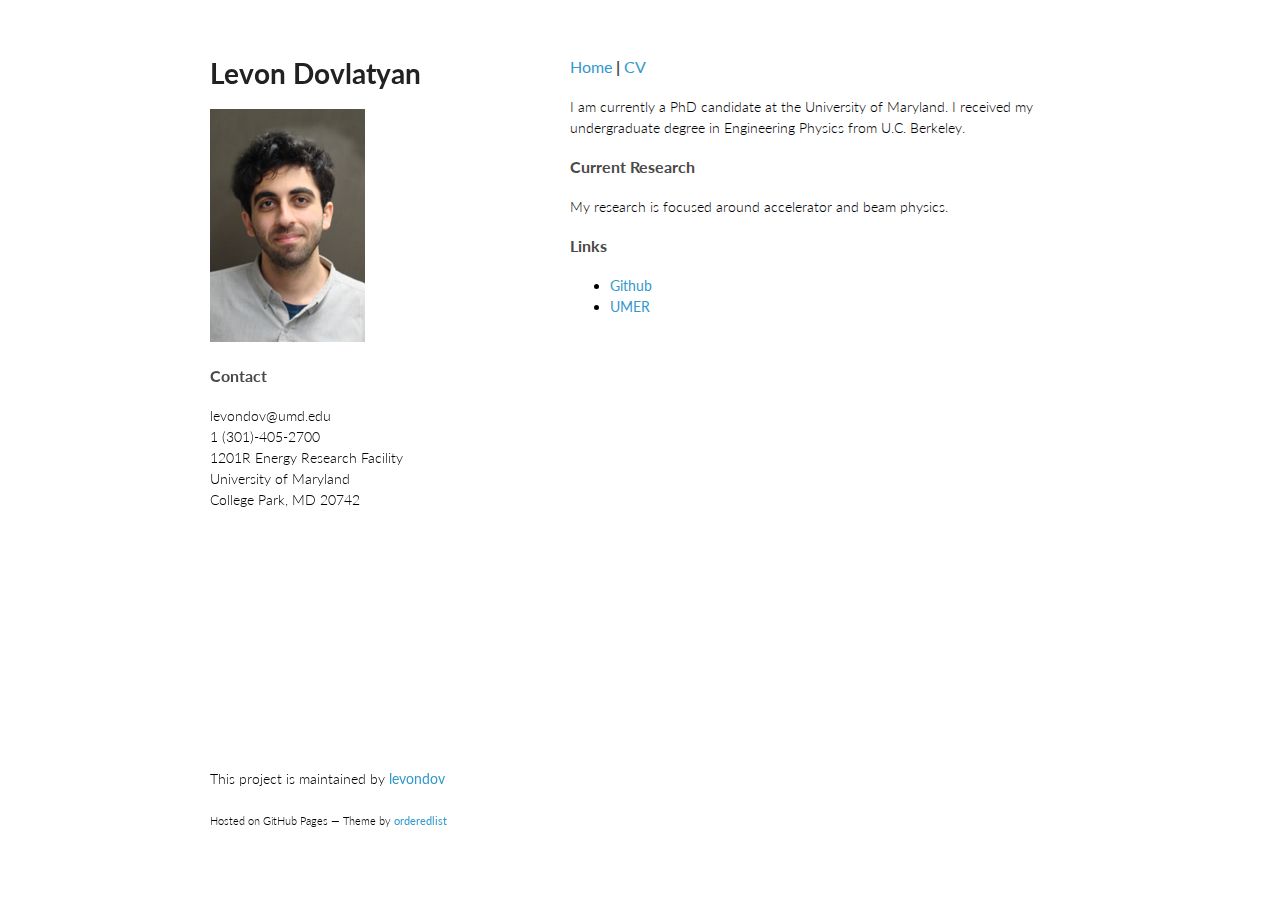
<file: index.html>
<!doctype html>
<html>
  <head>
    <meta charset="utf-8">
    <meta http-equiv="X-UA-Compatible" content="chrome=1">
    <title>Levon&#39;s Grad School App</title>

    <link rel="stylesheet" href="stylesheets/styles.css">
    <link rel="stylesheet" href="stylesheets/github-light.css">
    <meta name="viewport" content="width=device-width, initial-scale=1, user-scalable=no">
    <!--[if lt IE 9]>
    <script src="//html5shiv.googlecode.com/svn/trunk/html5.js"></script>
    <![endif]-->
  </head>
  <body>
    <div class="wrapper">
      <header>
        <h1>Levon Dovlatyan</h1>
        <img src="Dovlatyan2017Levon.png">
        <p></p>

        <p class="view">
        <h3> Contact</h3>
        levondov@umd.edu </br>        
        1 (301)-405-2700 </br>
        1201R Energy Research Facility </br>
        University of Maryland </br>
        College Park, MD 20742 </br>
        
        </p>



      </header>
      <section>
        <h3>
        <a id="welcome-to-github-pages" class="anchor" href="#welcome-to-github-pages" aria-hidden="true"><span class="octicon octicon-link"></span></a>
		<div id="nav"><a href="index.html">Home</a> | <a href="cv/levon_dovlatyan_cv.pdf">CV</a> </div>
		<div id="bg"></div>


        </h3>

<p>I am currently a PhD candidate at the University of Maryland. I received my undergraduate degree in Engineering Physics from U.C. Berkeley. </p>

<h3>
<a id="designer-templates" class="anchor" href="#designer-templates" aria-hidden="true"><span class="octicon octicon-link"></span></a>Current Research</h3>

My research is focused around accelerator and beam physics.

<p>
<h3>
<a id="designer-templates" class="anchor" href="#designer-templates" aria-hidden="true"><span class="octicon octicon-link"></span></a>Links</h3>

				<div class="box">
					<ul>
						<li><a href="https://github.com/levondov/" target="_blank">Github</a></li>
						<li><a href="http://www.umer.umd.edu/" target="_blank">UMER</a></li>
					</ul>
				</div>
</p>

      </section>
      <footer>
        <p>This project is maintained by <a href="https://github.com/levondov">levondov</a></p>
        <p><small>Hosted on GitHub Pages &mdash; Theme by <a href="https://github.com/orderedlist">orderedlist</a></small></p>
      </footer>
    </div>
    <script src="javascripts/scale.fix.js"></script>
    
  </body>
</html>
</file>
<file: stylesheets/styles.css>
@import url(https://fonts.googleapis.com/css?family=Lato:300italic,700italic,300,700);

body {
  padding:50px;
  font:14px/1.5 Lato, "Helvetica Neue", Helvetica, Arial, sans-serif;
  color:black;
  font-weight:300;
}

h1, h2, h3, h4, h5, h6 {
  color:#222;
  margin:0 0 20px;
}

p, ul, ol, table, pre, dl {
  margin:0 0 20px;
}

h1, h2, h3 {
  line-height:1.1;
}

h1 {
  font-size:28px;
}

h2 {
  color:#393939;
}

h3, h4, h5, h6 {
  color:#494949;
}

a {
  color:#39c;
  font-weight:400;
  text-decoration:none;
}

a small {
  font-size:11px;
  color:#777;
  margin-top:-0.6em;
  display:block;
}

.wrapper {
  width:860px;
  margin:0 auto;
}

blockquote {
  border-left:1px solid #e5e5e5;
  margin:0;
  padding:0 0 0 20px;
  font-style:italic;
}

code, pre {
  font-family:Monaco, Bitstream Vera Sans Mono, Lucida Console, Terminal;
  color:#333;
  font-size:12px;
}

pre {
  padding:8px 15px;
  background: #f8f8f8;
  border-radius:5px;
  border:1px solid #e5e5e5;
  overflow-x: auto;
}

table {
  width:100%;
  border-collapse:collapse;
}

th, td {
  text-align:left;
  padding:5px 10px;
  /*border-bottom:1px solid #e5e5e5;*/
}

dt {
  color:#444;
  font-weight:700;
}

th {
  color:#444;
}

img {
  max-width:100%;
}

header {
  width:270px;
  float:left;
  position:fixed;
}

header ul {
  list-style:none;
  height:40px;

  padding:0;

  background: #eee;
  background: -moz-linear-gradient(top, #f8f8f8 0%, #dddddd 100%);
  background: -webkit-gradient(linear, left top, left bottom, color-stop(0%,#f8f8f8), color-stop(100%,#dddddd));
  background: -webkit-linear-gradient(top, #f8f8f8 0%,#dddddd 100%);
  background: -o-linear-gradient(top, #f8f8f8 0%,#dddddd 100%);
  background: -ms-linear-gradient(top, #f8f8f8 0%,#dddddd 100%);
  background: linear-gradient(top, #f8f8f8 0%,#dddddd 100%);

  border-radius:5px;
  border:1px solid #d2d2d2;
  box-shadow:inset #fff 0 1px 0, inset rgba(0,0,0,0.03) 0 -1px 0;
  width:270px;
}

header li {
  width:89px;
  float:left;
  border-right:1px solid #d2d2d2;
  height:40px;
}

header ul a {
  line-height:1;
  font-size:11px;
  color:#999;
  display:block;
  text-align:center;
  padding-top:6px;
  height:40px;
}

strong {
  color:#222;
  font-weight:700;
}

header ul li + li {
  width:88px;
  border-left:1px solid #fff;
}

header ul li + li + li {
  border-right:none;
  width:89px;
}

header ul a strong {
  font-size:14px;
  display:block;
  color:#222;
}

section {
  width:500px;
  float:right;
  padding-bottom:50px;
}

small {
  font-size:11px;
}

hr {
  border:0;
  background:#e5e5e5;
  height:1px;
  margin:0 0 20px;
}

footer {
  width:270px;
  float:left;
  position:fixed;
  bottom:50px;
}

iframe {
  -moz-transform: scale(0.50, 0.50); 
  -webkit-transform: scale(0.50, 0.50); 
  -o-transform: scale(0.50, 0.50);
  -ms-transform: scale(0.50, 0.50);
  transform: scale(0.40, 0.40); 
  -moz-transform-origin: top left;
  -webkit-transform-origin: top left;
  -o-transform-origin: top left;
  -ms-transform-origin: top left;
  transform-origin: top left;
}

@media print, screen and (max-width: 960px) {

  div.wrapper {
    width:auto;
    margin:0;
  }

  header, section, footer {
    float:none;
    position:static;
    width:auto;
  }

  header {
    padding-right:320px;
  }

  section {
    border:1px solid #e5e5e5;
    border-width:1px 0;
    padding:20px 0;
    margin:0 0 20px;
  }

  header a small {
    display:inline;
  }

  header ul {
    position:absolute;
    right:50px;
    top:52px;
  }
}

@media print, screen and (max-width: 720px) {
  body {
    word-wrap:break-word;
  }

  header {
    padding:0;
  }

  header ul, header p.view {
    position:static;
  }

  pre, code {
    word-wrap:normal;
  }
}

@media print, screen and (max-width: 480px) {
  body {
    padding:15px;
  }

  header ul {
    display:none;
  }
}

@media print {
  body {
    padding:0.4in;
    font-size:12pt;
    color:#444;
  }
}
</file>
<file: stylesheets/github-light.css>
/*
   Copyright 2014 GitHub Inc.

   Licensed under the Apache License, Version 2.0 (the "License");
   you may not use this file except in compliance with the License.
   You may obtain a copy of the License at

       http://www.apache.org/licenses/LICENSE-2.0

   Unless required by applicable law or agreed to in writing, software
   distributed under the License is distributed on an "AS IS" BASIS,
   WITHOUT WARRANTIES OR CONDITIONS OF ANY KIND, either express or implied.
   See the License for the specific language governing permissions and
   limitations under the License.

*/

.pl-c /* comment */ {
  color: #969896;
}

.pl-c1      /* constant, markup.raw, meta.diff.header, meta.module-reference, meta.property-name, support, support.constant, support.variable, variable.other.constant */,
.pl-s .pl-v /* string variable */ {
  color: #0086b3;
}

.pl-e  /* entity */,
.pl-en /* entity.name */ {
  color: #795da3;
}

.pl-s .pl-s1 /* string source */,
.pl-smi      /* storage.modifier.import, storage.modifier.package, storage.type.java, variable.other, variable.parameter.function */ {
  color: #333;
}

.pl-ent /* entity.name.tag */ {
  color: #63a35c;
}

.pl-k /* keyword, storage, storage.type */ {
  color: #a71d5d;
}

.pl-pds              /* punctuation.definition.string, string.regexp.character-class */,
.pl-s                /* string */,
.pl-s .pl-pse .pl-s1 /* string punctuation.section.embedded source */,
.pl-sr               /* string.regexp */,
.pl-sr .pl-cce       /* string.regexp constant.character.escape */,
.pl-sr .pl-sra       /* string.regexp string.regexp.arbitrary-repitition */,
.pl-sr .pl-sre       /* string.regexp source.ruby.embedded */ {
  color: #183691;
}

.pl-v /* variable */ {
  color: #ed6a43;
}

.pl-id /* invalid.deprecated */ {
  color: #b52a1d;
}

.pl-ii /* invalid.illegal */ {
  background-color: #b52a1d;
  color: #f8f8f8;
}

.pl-sr .pl-cce /* string.regexp constant.character.escape */ {
  color: #63a35c;
  font-weight: bold;
}

.pl-ml /* markup.list */ {
  color: #693a17;
}

.pl-mh        /* markup.heading */,
.pl-mh .pl-en /* markup.heading entity.name */,
.pl-ms        /* meta.separator */ {
  color: #1d3e81;
  font-weight: bold;
}

.pl-mq /* markup.quote */ {
  color: #008080;
}

.pl-mi /* markup.italic */ {
  color: #333;
  font-style: italic;
}

.pl-mb /* markup.bold */ {
  color: #333;
  font-weight: bold;
}

.pl-md /* markup.deleted, meta.diff.header.from-file */ {
  background-color: #ffecec;
  color: #bd2c00;
}

.pl-mi1 /* markup.inserted, meta.diff.header.to-file */ {
  background-color: #eaffea;
  color: #55a532;
}

.pl-mdr /* meta.diff.range */ {
  color: #795da3;
  font-weight: bold;
}

.pl-mo /* meta.output */ {
  color: #1d3e81;
}
</file>
